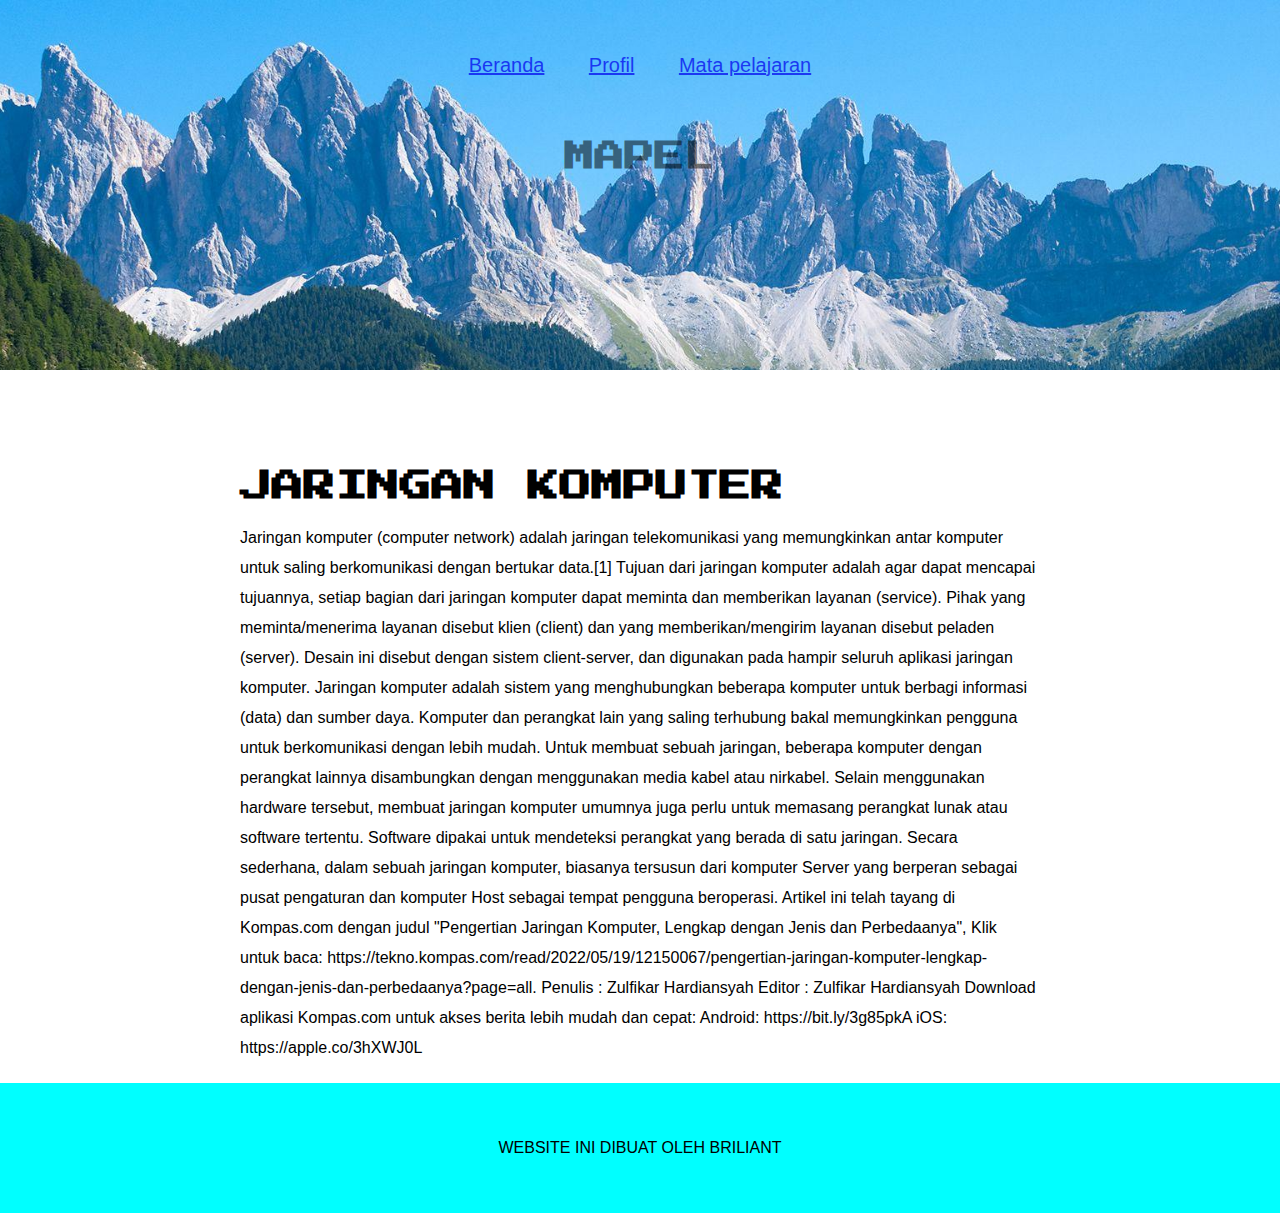
<file: KJD.html>
<!DOCTYPE html>
<html>
    <head>
        <title>Adi nugroho</title>
        <link href="https://fonts.googleapis.com/css2?family=Press+Start+2P&display=swap" rel="stylesheet">
        <link rel="stylesheet" href="cssbuatwebsite (1).css">
        <link href="https://fonts.googleapis.com/css2?family=Press+Start+2P&family=Roboto+Slab:wght@500&display=swap" rel="stylesheet">
    </head>
    <body>
        <!--Header Element-->
        <header>
        <nav>
            <li class="beranda"><a href="./index.html">Beranda</a></li>
            <li class="profil"><a href="./profil.html">Profil</a></li>
            <li class="mapel"><a href="./main menu.html">Mata pelajaran</a></li>
        </nav><br>
        <h1>MAPEL</h1>
        </header>

        <!--Main Element-->
        <main><br><br>
            <h1><b>JARINGAN KOMPUTER</b></h1>
            Jaringan komputer (computer network) adalah jaringan telekomunikasi yang memungkinkan antar komputer untuk saling berkomunikasi dengan bertukar data.[1] Tujuan dari jaringan komputer adalah agar dapat mencapai tujuannya, setiap bagian dari jaringan komputer dapat meminta dan memberikan layanan (service). Pihak yang meminta/menerima layanan disebut klien (client) dan yang memberikan/mengirim layanan disebut peladen (server). Desain ini disebut dengan sistem client-server, dan digunakan pada hampir seluruh aplikasi jaringan komputer.
            Jaringan komputer adalah sistem yang menghubungkan beberapa komputer untuk berbagi informasi (data) dan sumber daya. Komputer dan perangkat lain yang saling terhubung bakal memungkinkan pengguna untuk berkomunikasi dengan lebih mudah. Untuk membuat sebuah jaringan, beberapa komputer dengan perangkat lainnya disambungkan dengan menggunakan media kabel atau nirkabel. Selain menggunakan hardware tersebut, membuat jaringan komputer umumnya juga perlu untuk memasang perangkat lunak atau software tertentu. Software dipakai untuk mendeteksi perangkat yang berada di satu jaringan. Secara sederhana, dalam sebuah jaringan komputer, biasanya tersusun dari komputer Server yang berperan sebagai pusat pengaturan dan komputer Host sebagai tempat pengguna beroperasi.

Artikel ini telah tayang di Kompas.com dengan judul "Pengertian Jaringan Komputer, Lengkap dengan Jenis dan Perbedaanya", Klik untuk baca: https://tekno.kompas.com/read/2022/05/19/12150067/pengertian-jaringan-komputer-lengkap-dengan-jenis-dan-perbedaanya?page=all.
Penulis : Zulfikar Hardiansyah
Editor : Zulfikar Hardiansyah

Download aplikasi Kompas.com untuk akses berita lebih mudah dan cepat:
Android: https://bit.ly/3g85pkA
iOS: https://apple.co/3hXWJ0L
        </main>
        <!--Footer Elements-->
        <footer>
            <p>WEBSITE INI DIBUAT OLEH BRILIANT</p>
        </footer>
    </body>
</html>
</file>
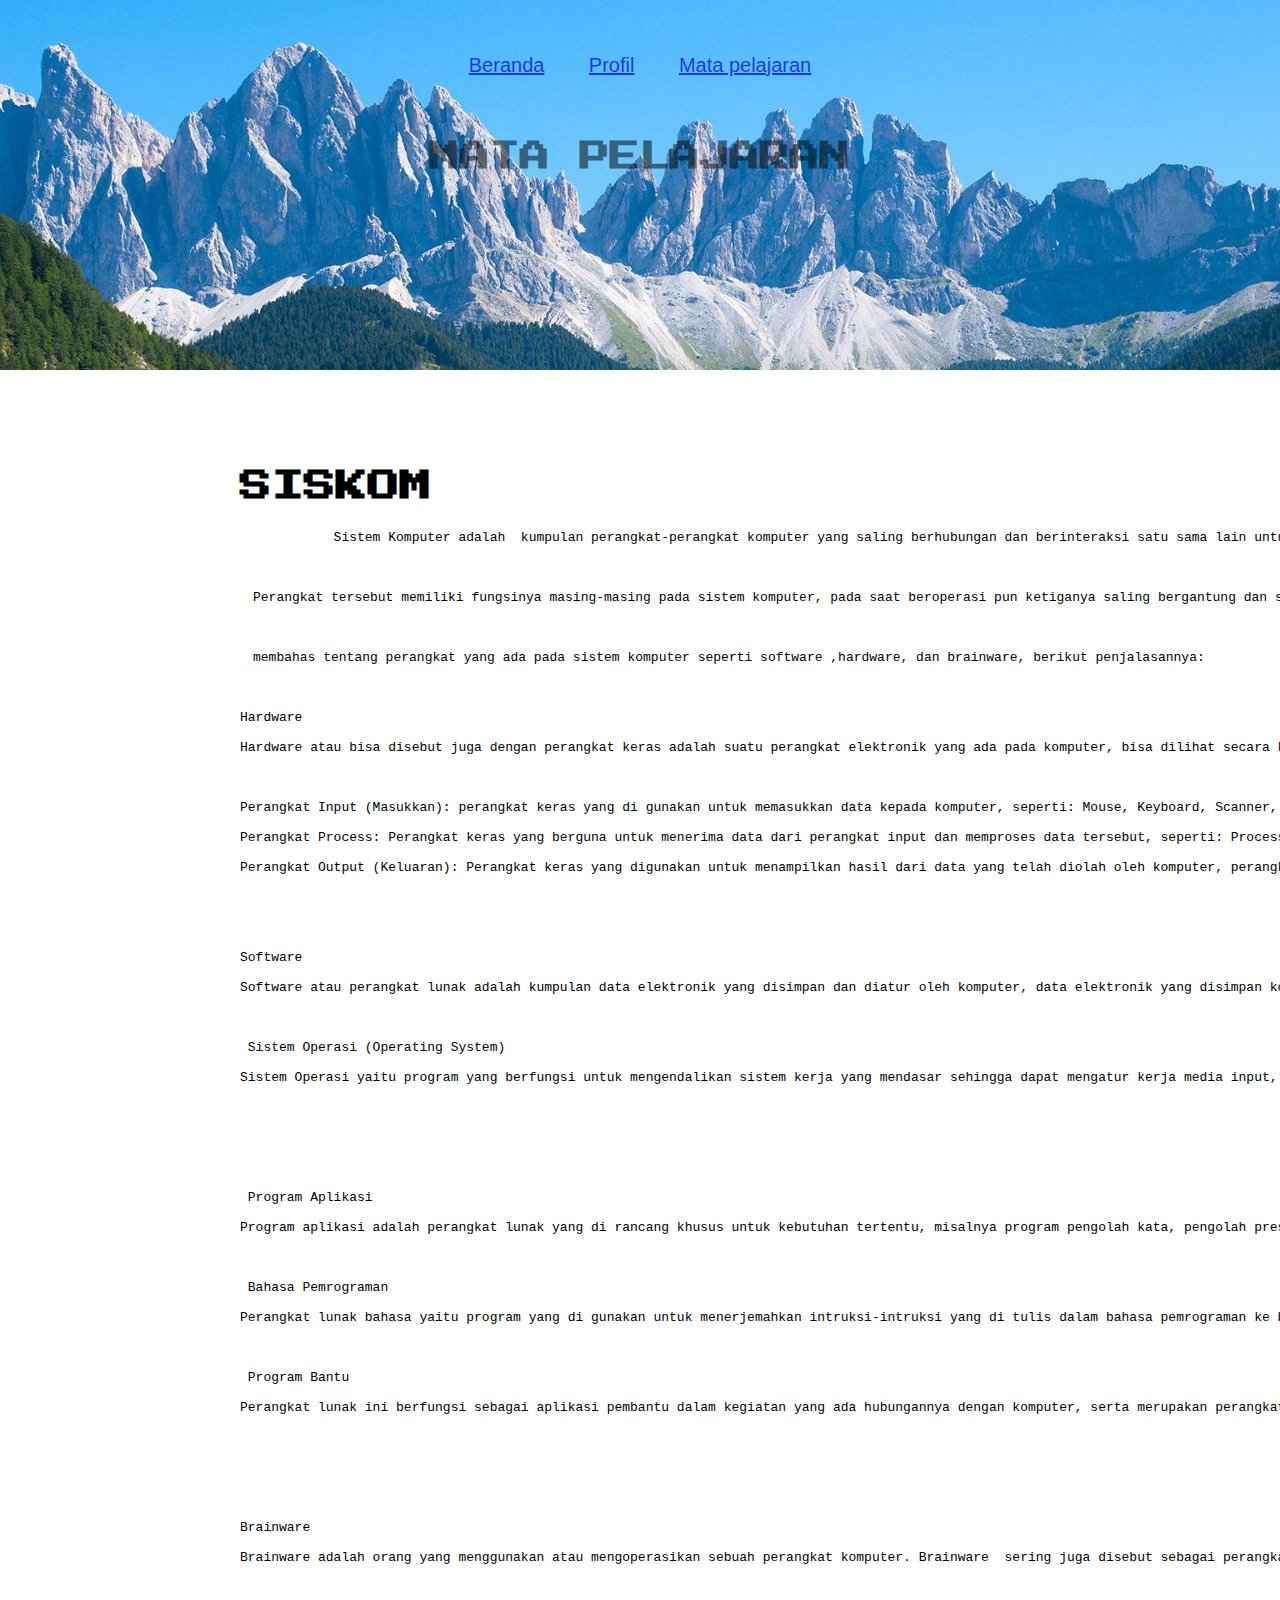
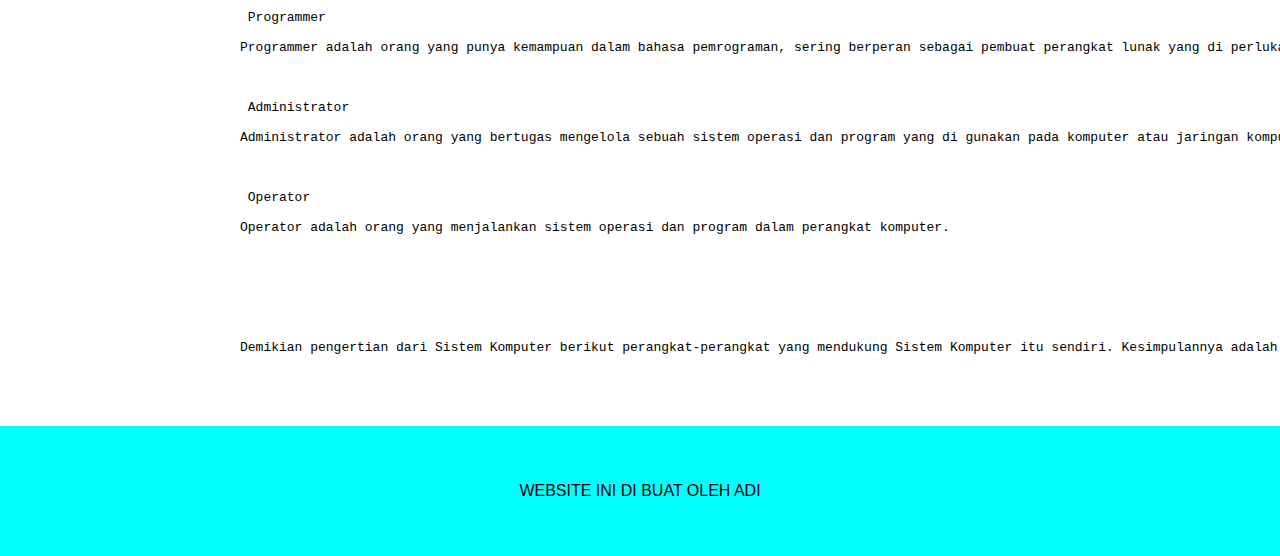
<file: siskom.html>
<!DOCTYPE html>
<html>
    <head>
        <title>adi Website</title>
        <link rel="icon" href="logosmk.jpg">
        <link href="https://fonts.googleapis.com/css2?family=Press+Start+2P&display=swap" rel="stylesheet">
        <link rel="stylesheet" href="cssbuatwebsite (1).css">
        <link href="https://fonts.googleapis.com/css2?family=Press+Start+2P&family=Roboto+Slab:wght@500&display=swap" rel="stylesheet">
    </head>
    <body>
        <!--Header Element-->
        <header>
        <nav>
            <li class="beranda"><a href="./index.html">Beranda</a></li>
            <li class="profil"><a href="./profil.html">Profil</a></li>
            <li class="mapel"><a href="./main menu.html">Mata pelajaran</a></li>
        </nav><br>
        <h1>MATA PELAJARAN</h1>
        </header>

        <!--Main Element-->
        <main><br><br>
			<h1>SISKOM</h1>
			<pre>
            Sistem Komputer adalah ​​ kumpulan perangkat-perangkat komputer yang saling berhubungan dan berinteraksi satu sama lain untuk melakukan proses pengolahan data, sehingga dapat​​ menghasilkan informasi yang diharapkan oleh penggunanya. Perangkat yang terdapat pada Sistem Komputer diantaranya​​ Hardware​​ ,​​ Software ,​​ dan​​ Brainware.

 Perangkat tersebut memiliki fungsinya masing-masing pada sistem komputer, pada saat beroperasi pun ketiganya saling bergantung dan saling mendukung satu sama lain, seperti​​ hardware​​ tidak dapat berinteraksi dengan​​ brainware​​ tanpa​​ software​​ dan juga sebaliknya.

 membahas tentang perangkat yang ada pada sistem komputer seperti​​ software ,hardware,​​ dan​​ brainware,​​ berikut penjalasannya:

Hardware​​ 
Hardware​​ atau bisa disebut juga dengan perangkat keras adalah suatu perangkat elektronik yang ada pada komputer, bisa dilihat secara kasat mata dan mampu disentuh secara fisik. Hardware sendiri di kategorikan menjadi 3 jenis yakni:

Perangkat​​ Input​​ (Masukkan):​​ perangkat keras yang di gunakan untuk memasukkan data kepada komputer, seperti:​​ Mouse, Keyboard, Scanner, Microphone,​​ dll.
Perangkat​​ Process:​​ Perangkat keras yang berguna untuk menerima data dari perangkat input dan memproses data tersebut, seperti:​​ Processor, RAM, Northbride,​​ dll.
Perangkat​​ Output​​ (Keluaran):​​ Perangkat keras yang digunakan untuk menampilkan hasil dari data yang telah​​ diolah oleh komputer, perangkat ini yang menampilkan informasi kepada​​ user​​ atau​​ pengguna, seperti:​​ Monitor, Proyektor, Printer, dll.
 

Software
Software​​ atau perangkat lunak adalah kumpulan data elektronik yang disimpan dan diatur oleh komputer, data elektronik yang disimpan komputer dapat berupa program yang berguna untuk menjalankan​​ suatu perintah. Perangkat Lunak ini bersifat tidak dapat dipegang, dalam penggunaannya pun ​​ perangkat lunak di klasifikasikan menjadi 5 macam, yaitu:

​​ Sistem Operasi (Operating System)
Sistem Operasi yaitu program yang berfungsi untuk mengendalikan sistem kerja yang mendasar sehingga dapat mengatur kerja media input, output, media pemroses, dll. seperti:​​ Windows 7, Windows 8, Windows 10, MacOs, Linux, dll.

 

​​ Program Aplikasi​​ 
Program aplikasi adalah perangkat lunak yang di rancang khusus untuk kebutuhan​​ tertentu, misalnya program pengolah kata, pengolah presentasi, design grafis, dll. Seperti:​​ MS Word, MS Excel, Adobe Photoshop, dll.

​​ Bahasa Pemrograman
Perangkat lunak bahasa yaitu program yang di gunakan untuk menerjemahkan intruksi-intruksi yang di​​ tulis dalam bahasa pemrograman ke bahasa mesin dengan prosedur atau aturan tertentu agar diterima oleh komputer.

​​ Program Bantu
Perangkat lunak ini berfungsi sebagai aplikasi pembantu dalam kegiatan yang ada hubungannya dengan komputer, serta merupakan perangkat lunak sistem dengan fungsi tertentu, seperti:​​ Antivirus, CC Cleaner, Winrar, dll.

 

Brainware
Brainware​​ adalah orang yang menggunakan atau mengoperasikan sebuah perangkat komputer.​​ Brainware​​ ​​ sering juga disebut sebagai perangkat intelektual yang memakai dan menjelajahi kemampuan​​ Hardware​​ ataupun​​ Software.​​ Pengguna komputer biasa disebut dengan user namun user sendiri ada macamnya, yaitu:

​​ Programmer
Programmer​​ adalah orang yang punya kemampuan dalam bahasa pemrograman, sering berperan sebagai pembuat perangkat lunak yang di perlukan pada sistem komputerisasi.

​​ Administrator
Administrator​​ adalah orang yang bertugas mengelola sebuah sistem operasi dan program yang di gunakan pada komputer atau jaringan komputer.

​​ Operator
Operator​​ adalah orang yang menjalankan sistem operasi dan program dalam perangkat komputer.

 

Demikian pengertian dari Sistem Komputer berikut perangkat-perangkat yang mendukung Sistem Komputer itu sendiri. Kesimpulannya adalah Sistem Komputer adalah perangkat-perangkat komputer yang saling berinteraksi satu sama lain, bertukar data, dan menghasilkan sebuah informasi yang di harapkan pengguna, proses tersebut pun di dukung oleh Software, Hardware, dan Brainware diman ketiganya tidak bisa di pisahkan dan saling mendukung dan bergantung satu sama lain.
			</pre>
        </main>
        <!--Footer Elements-->
        <footer>
            <p>WEBSITE INI DI BUAT OLEH ADI</p>
        </footer>
    </body>
</html>
</file>
<file: cssbuatwebsite (1).css>
body{margin: 0;font-size: 20;font-family: Arial, Helvetica, sans-serif;line-height: 30px;}
header{background: fixed url(swisss.jpg); height: 30vh;
   -webkit-background-size:cover;
background-size: cover;
background-position: center center;
position: relative;text-align: center;padding-top: 50px;padding-bottom: 50px; }
h1, h2{font-family: 'Press Start 2P', cursive;}
header h1{color:black;font-size: 30px;opacity: 50%;font-family: 'Press Start 2P', cursive;padding-top: 10px;pa}
header img{border-radius: 150px;width: 225px;border: 15px solid rgb(216, 131, 131);}
main{max-width: 800px;margin: 0 auto;padding: 20px;}
main img{max-width: 100%;}
h2{font-size: 30px;color: aqua;margin: 40px 0px 10px;}
main a{color: rgb(0, 0, 0);opacity:100%;}
main a:hover{opacity: 120%;}
footer{background-color: aqua;text-align: center;padding: 50px;}
footer p{margin: 0;}
footer p:hover{opacity: 0.5;background-color: transparent;}
p.caption{color: gray;font-style: italic;margin-top: 0px;}
header h1:hover{opacity: 100%;color: black;animation: backwards;}
a.profil{text-align: right;}
header nav li{list-style: none;display: inline;margin: 20px; text-align: left;color: rgb(255, 248, 248);opacity: 70%;font-size: 20px;text-decoration: none;}
</file>
